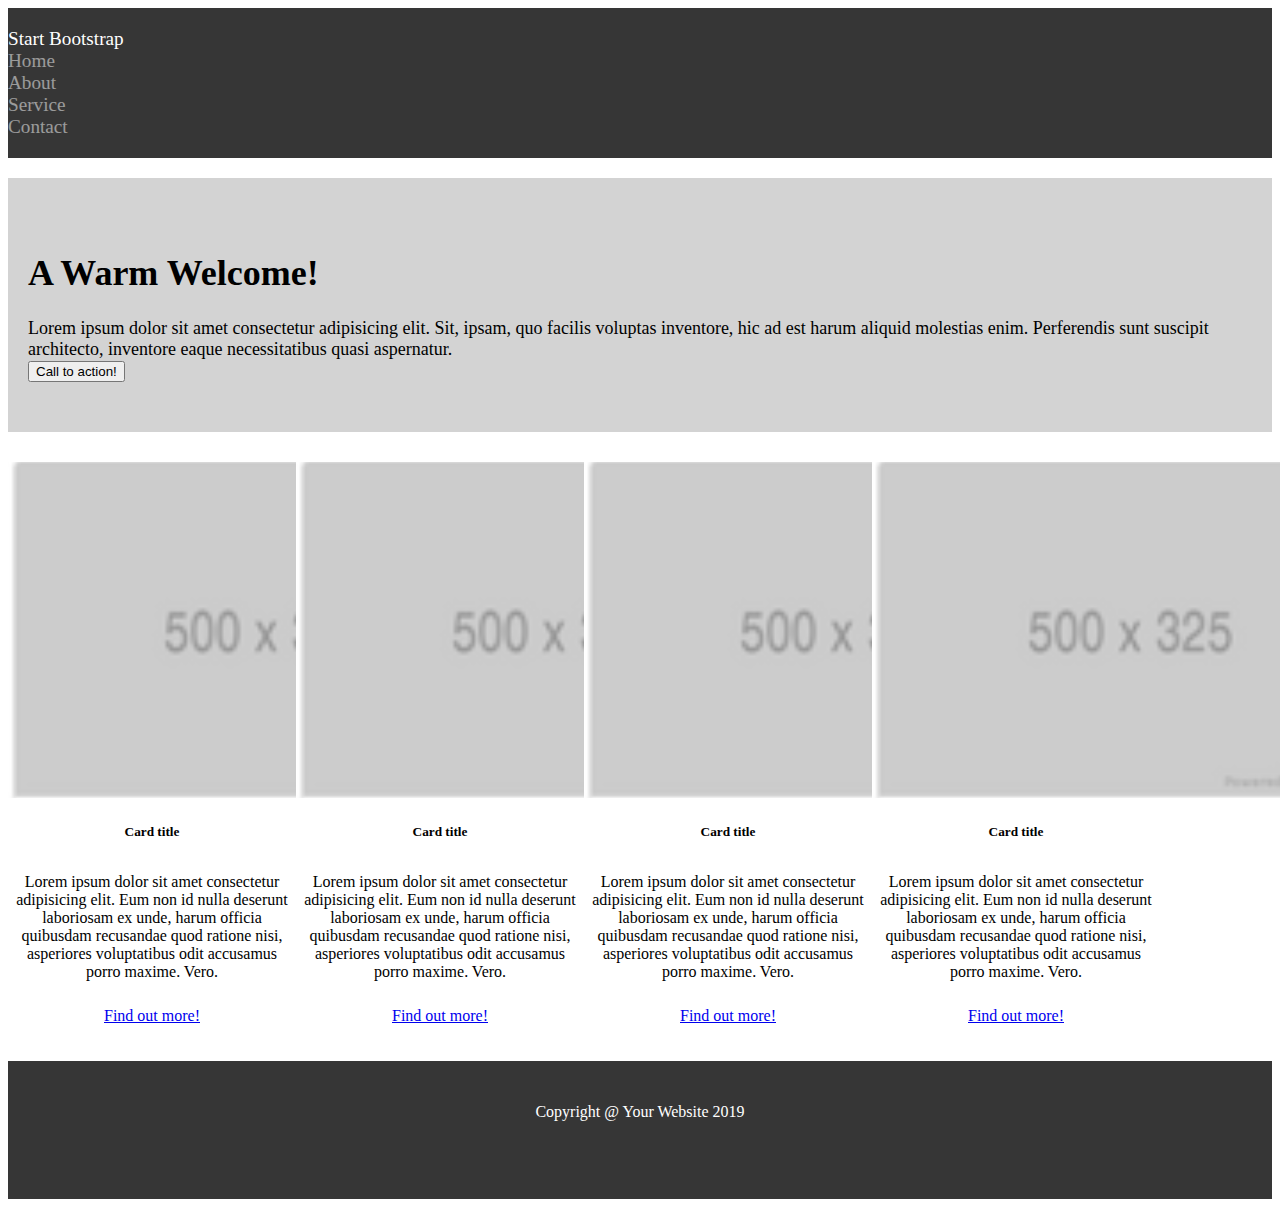
<file: assets/index.html>
<!DOCTYPE html>
<html lang="en">

<head>
    <meta charset="UTF-8">
    <meta http-equiv="X-UA-Compatible" content="IE=edge">
    <meta name="viewport" content="width=device-width, initial-scale=1.0">
    <link href="https://cdn.jsdelivr.net/npm/bootstrap@5.2.2/dist/css/bootstrap.min.css" rel="stylesheet"
        integrity="sha384-Zenh87qX5JnK2Jl0vWa8Ck2rdkQ2Bzep5IDxbcnCeuOxjzrPF/et3URy9Bv1WTRi" crossorigin="anonymous">
    <script src="https://cdn.jsdelivr.net/npm/@popperjs/core@2.11.6/dist/umd/popper.min.js"
        integrity="sha384-oBqDVmMz9ATKxIep9tiCxS/Z9fNfEXiDAYTujMAeBAsjFuCZSmKbSSUnQlmh/jp3"
        crossorigin="anonymous"></script>
    <script src="https://cdn.jsdelivr.net/npm/bootstrap@5.2.2/dist/js/bootstrap.min.js"
        integrity="sha384-IDwe1+LCz02ROU9k972gdyvl+AESN10+x7tBKgc9I5HFtuNz0wWnPclzo6p9vxnk"
        crossorigin="anonymous"></script>
    <script src="https://cdn.jsdelivr.net/npm/@popperjs/core@2.11.6/dist/umd/popper.min.js"
        integrity="sha384-oBqDVmMz9ATKxIep9tiCxS/Z9fNfEXiDAYTujMAeBAsjFuCZSmKbSSUnQlmh/jp3"
        crossorigin="anonymous"></script>
    <script src="https://cdn.jsdelivr.net/npm/bootstrap@5.2.2/dist/js/bootstrap.min.js"
        integrity="sha384-IDwe1+LCz02ROU9k972gdyvl+AESN10+x7tBKgc9I5HFtuNz0wWnPclzo6p9vxnk"
        crossorigin="anonymous"></script>
    <meta name="viewport" content="width=device-width, initial-scale=1, shrink-to-fit=no">
    <link rel="stylesheet" href="style.css">
    <title>Document</title>
</head>

<body>
    <header class="header">
        <div class="container">
            <div class="row">
                <div class="col-8">Start Bootstrap</div>
                <div class="col-1">Home</div>
                <div class="col-1">About</div>
                <div class="col-1">Service</div>
                <div class="col-1">Contact</div>
            </div>
        </div>
    </header>
    <main class="maim">
        <div class="container">
            <section class="section-welcome">
                <div class="row">
                    <div class="col ">
                        <h1>A Warm Welcome!</h1>
                    </div>
                </div>
                <div class="row">
                    <div class="col px-2">Lorem ipsum dolor sit amet consectetur adipisicing elit.
                        Sit, ipsam, quo facilis voluptas inventore, hic ad est harum
                        aliquid molestias enim. Perferendis sunt suscipit architecto,
                        inventore eaque necessitatibus quasi aspernatur.
                    </div>
                </div>
                <button type="button" class="btn btn-primary">Call to action!</button>
            </section>
            <section class="section-card">
                <div class="card">
                    <img class="card-img-top" src="/assets/img/image.png" alt="Card image">
                    <div class="card-body">
                        <h5 class="card-title">Card title</h5>
                        <p class="card-text">Lorem ipsum dolor sit amet consectetur
                            adipisicing elit. Eum non id nulla deserunt laboriosam
                            ex unde, harum officia quibusdam recusandae quod ratione
                            nisi, asperiores voluptatibus odit accusamus porro maxime. Vero.
                        </p>
                        <a href="#" class="btn btn-primary custom-button">Find out more!</a>
                    </div>
                </div>
                <div class="card">
                    <img class="card-img-top" src="/assets/img/image.png" alt="Card image">
                    <div class="card-body">
                        <h5 class="card-title">Card title</h5>
                        <p class="card-text">Lorem ipsum dolor sit amet consectetur
                            adipisicing elit. Eum non id nulla deserunt laboriosam
                            ex unde, harum officia quibusdam recusandae quod ratione
                            nisi, asperiores voluptatibus odit accusamus porro maxime. Vero.
                        </p>
                        <a href="#" class="btn btn-primary custom-button">Find out more!</a>
                    </div>
                </div>
                <div class="card">
                    <img class="card-img-top" src="/assets/img/image.png" alt="Card image">
                    <div class="card-body">
                        <h5 class="card-title">Card title</h5>
                        <p class="card-text">Lorem ipsum dolor sit amet consectetur
                            adipisicing elit. Eum non id nulla deserunt laboriosam
                            ex unde, harum officia quibusdam recusandae quod ratione
                            nisi, asperiores voluptatibus odit accusamus porro maxime. Vero.
                        </p>
                        <a href="#" class="btn btn-primary custom-button">Find out more!</a>
                    </div>
                </div>
                <div class="card">
                    <img class="card-img-top" src="/assets/img/image.png" alt="Card image">
                    <div class="card-body">
                        <h5 class="card-title">Card title</h5>
                        <p class="card-text">Lorem ipsum dolor sit amet consectetur
                            adipisicing elit. Eum non id nulla deserunt laboriosam
                            ex unde, harum officia quibusdam recusandae quod ratione
                            nisi, asperiores voluptatibus odit accusamus porro maxime. Vero.
                        </p>
                        <a href="#" class="btn btn-primary custom-button">Find out more!</a>
                    </div>
                </div>
            </section>
        </div>
    </main>
    <footer>
        <p>Copyright @ Your Website 2019<p>
    </footer>
    <script src="https://cdn.jsdelivr.net/npm/@popperjs/core@2.11.6/dist/umd/popper.min.js"
        integrity="sha384-oBqDVmMz9ATKxIep9tiCxS/Z9fNfEXiDAYTujMAeBAsjFuCZSmKbSSUnQlmh/jp3"
        crossorigin="anonymous"></script>
    <script src="https://cdn.jsdelivr.net/npm/bootstrap@5.2.2/dist/js/bootstrap.min.js"
        integrity="sha384-IDwe1+LCz02ROU9k972gdyvl+AESN10+x7tBKgc9I5HFtuNz0wWnPclzo6p9vxnk"
        crossorigin="anonymous"></script>
</body>

</html>
</file>
<file: assets/style.css>
.header {
    background-color: #363636;
    margin-bottom: 20px;
}

.header .row {
    color: white;
    font-size: larger;
    padding: 20px 0;
}

.header .row .col-1 {
    opacity: 0.5;
}

.header .row .col-1:hover {
    opacity: 1;
}

.section-welcome {
    background-color: lightgrey;
    padding: 50px 20px;
    font-size: large;
    margin-bottom: 30px;
}

.section-welcome .card {
    margin-bottom: 15px;
}

.section-card {
    display: flex;
    flex-direction: row;
}

.card {
    text-align: center;
    margin-bottom: 20px;
    gap: 25px;
    width: 18em;
}

.card>h5,
p {
    padding: 10px 0;
    gap: 25px;
    gutter
}

footer {
    color: white;
    background-color: #363636;
    padding: 1em 0;
    text-align: center;
    margin-top: 1em;
}
</file>
